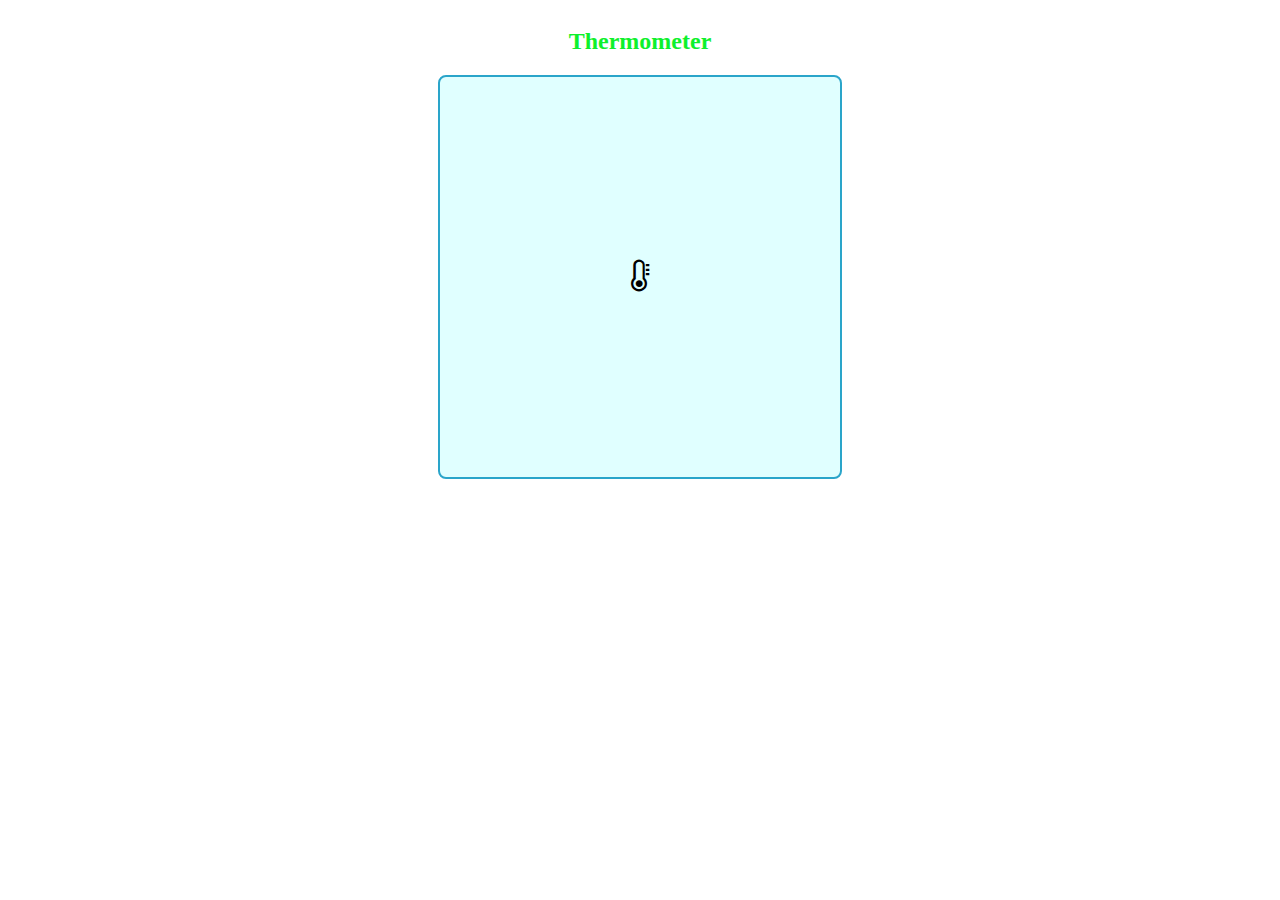
<file: 02Thermometer/index.html>
<!DOCTYPE html>
<html lang="en">
<head>
    <meta charset="UTF-8">
    <meta http-equiv="X-UA-Compatible" content="IE=edge">
    <meta name="viewport" content="width=device-width, initial-scale=1.0">
    <title>Document</title>
    <link rel="stylesheet" href="style.css">
    <link rel="stylesheet" href="https://cdnjs.cloudflare.com/ajax/libs/font-awesome/4.7.0/css/font-awesome.css">

</head>
<body>
    <div class="main">
        <div class="outerDiv">
            <h2>Thermometer</h2>
            <div class="innerDiv">
                <h1 class="main-heading">  <span id="temp" class="fa"></span></h1>
            </div>
        </div>
    </div>
    <script src="script.js"></script> 
</body>
</html>
</file>
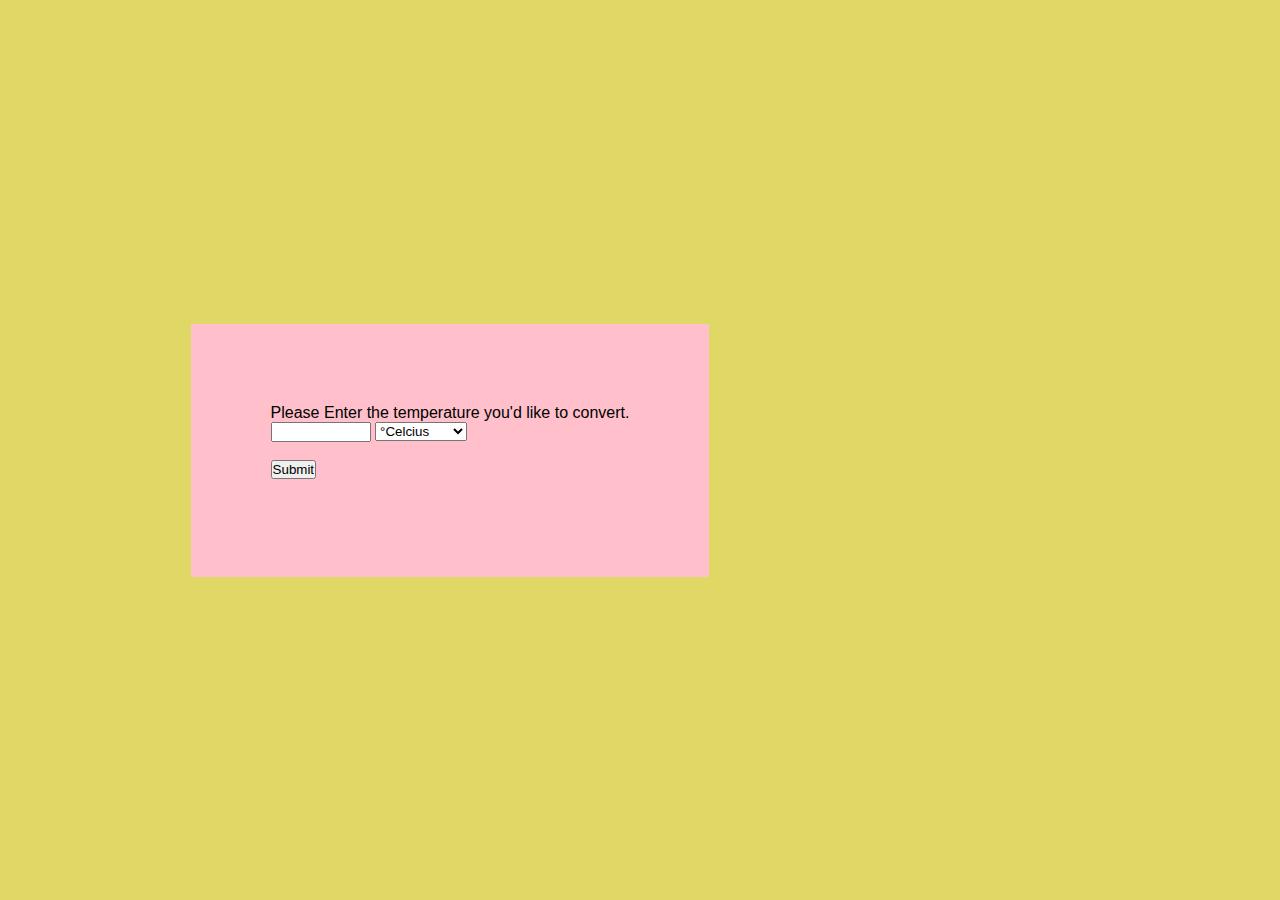
<file: 03Temperature_Conveter/index.html>
<!DOCTYPE html>
<html lang="en">
<head>
    <meta charset="UTF-8">
    <meta http-equiv="X-UA-Compatible" content="IE=edge">
    <meta name="viewport" content="width=device-width, initial-scale=1.0">
    <title>Document</title>
    <link rel="stylesheet" href="style.css">
</head>
<body>
    <form id="tempCalc" onsubmit="calculateTemp();  return false ">

        <label for="temp">Please Enter the temperature you'd like to convert.</label>
        <br/><input type="number" name="temp" id="temp">

        <select name="temp_diff" id="temp_diff">
            <option value="cel">°Celcius</option>
            <option value="feh">°Fahrenheit</option>
        </select> <br/><br/>
        <input type="submit" name="temp"><br/><br/>
        <span id="resultContainer"></span>
    </form>
    <script src="script.js"></script>
</body>
</html>
</file>
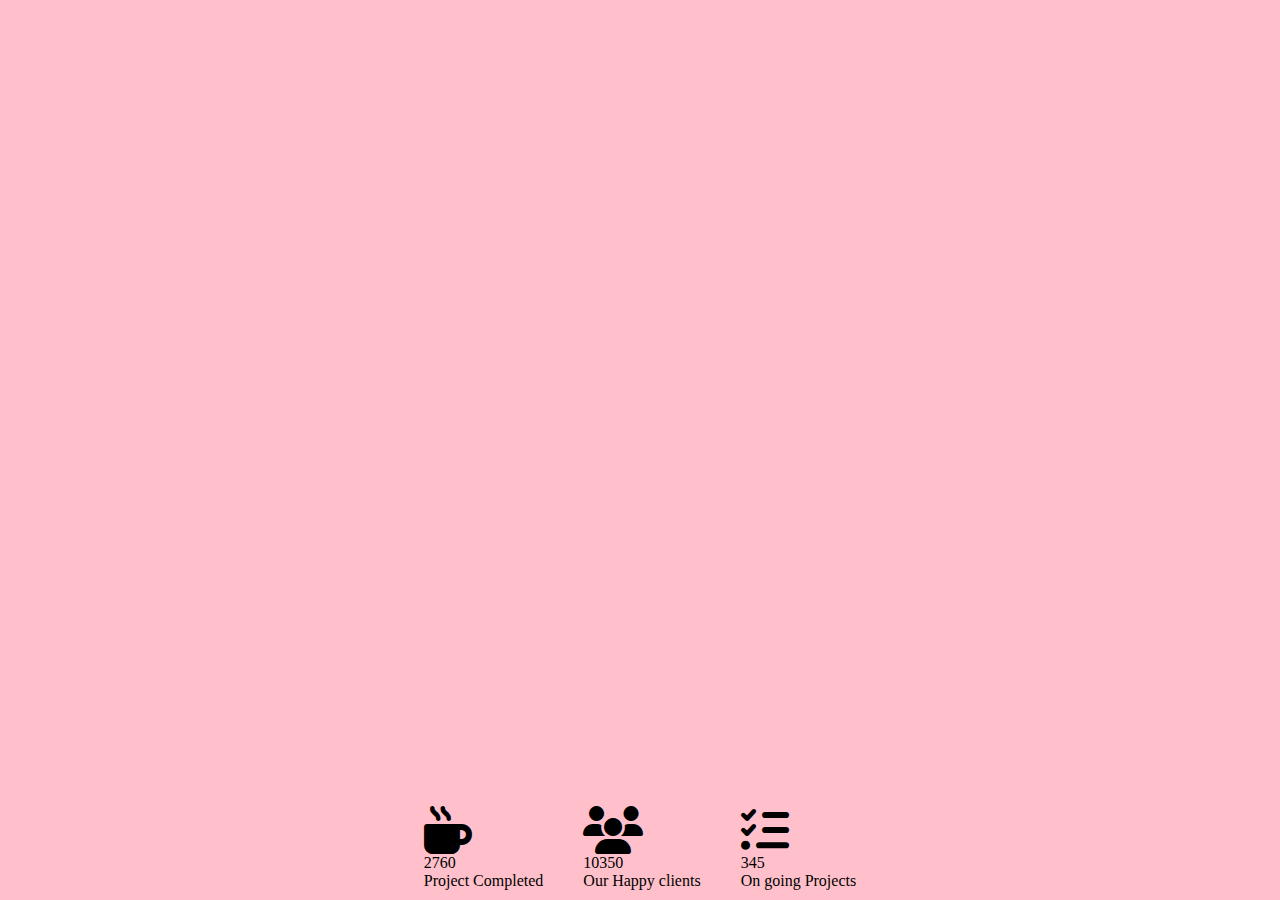
<file: 04Increment_Counter/index.html>
<!DOCTYPE html>
<html lang="en">
<head>
    <meta charset="UTF-8">
    <meta http-equiv="X-UA-Compatible" content="IE=edge">
    <meta name="viewport" content="width=device-width, initial-scale=1.0">
    <title>Document</title>
    <link rel="stylesheet" href="style.css">
   <link rel="stylesheet" href="https://cdnjs.cloudflare.com/ajax/libs/font-awesome/6.2.1/css/all.min.css">
<body>
<div class="main">
    <div class="counter-container">
        <i class="fas  fa-mug-hot fa-3x"></i>
        <div class="counter" data-target="4000" ></div>
        <span>Project Completed</span>
    </div>

    <div class="counter-container">
        <i class="fas  fa-users fa-3x"></i>
        <div class="counter" data-target="15000" ></div>
        <span>Our Happy clients</span>
    </div>

    <div class="counter-container">
        <i class="fas  fa-tasks fa-3x"></i>
        <div class="counter" data-target="500" ></div>
        <span>On going Projects</span>
    </div>

</div>  
    <script src="script.js"></script>
   <!-- Data - Attributes are designed to hold custom data for custom code(typically client side JS) to process -->
</body>
</html>
</file>
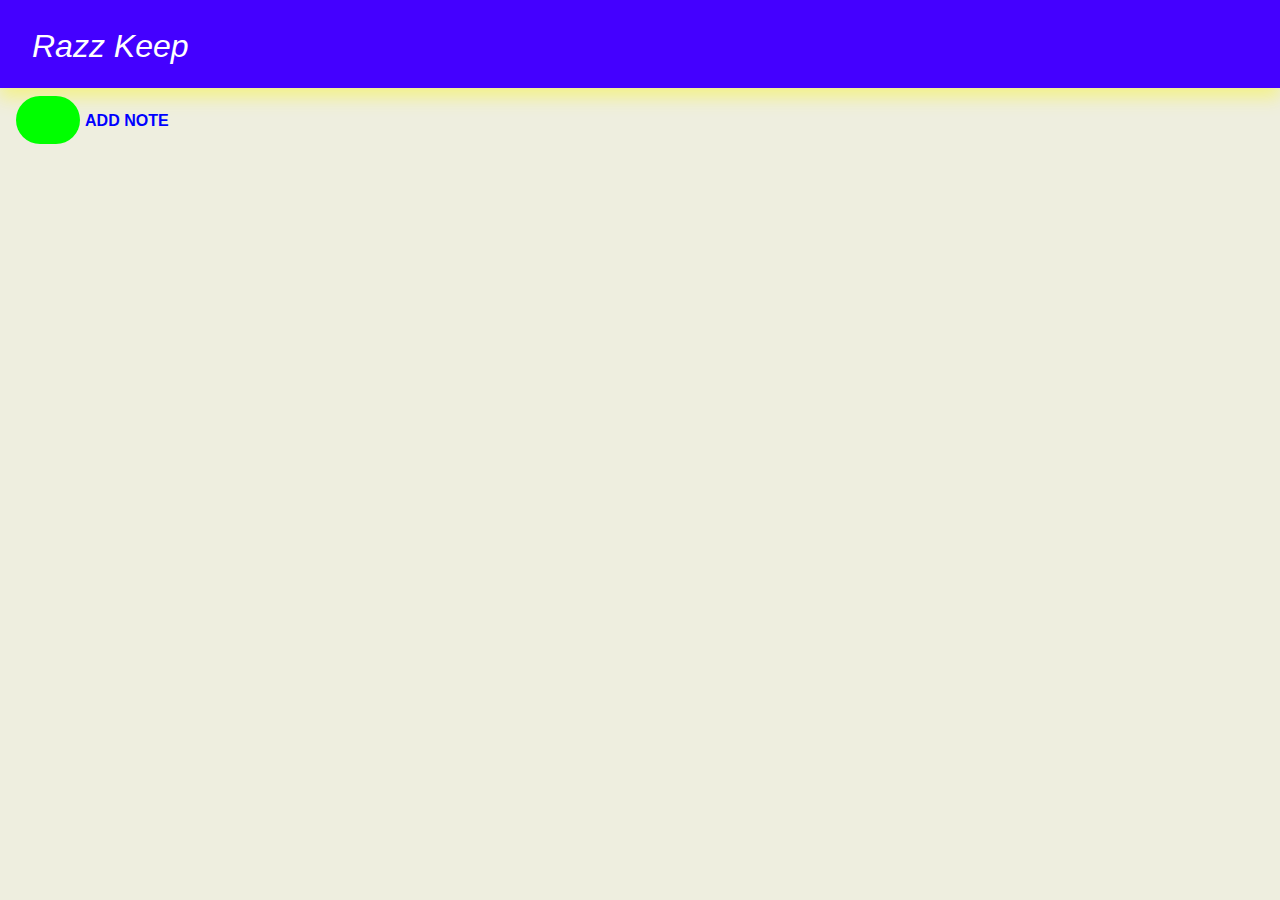
<file: 05googleKeepClone/index.html>
<!DOCTYPE html>
<html lang="en">
<head>
    <meta charset="UTF-8">
    <meta http-equiv="X-UA-Compatible" content="IE=edge">
    <meta name="viewport" content="width=device-width, initial-scale=1.0">
    <title>raj keep app</title>
    <link rel="stylesheet" href="https://cdnjs.cloudflare.com/ajax/libs/font-awesome/5.10.0/css/all.min.css" integrity="sha512-PgQMlq+nqFLV4ylk1gwUOgm6CtIIXkKwaIHp/PAIWHzig/lKZSEGKEysh0TCVbHJXCLN7WetD8TFecIky75ZfQ==" crossorigin="anonymous" referrerpolicy="no-referrer" />
    <link rel="stylesheet" href="style.css">
</head>
<body>
    <div class="heading">
        <h1><i class="fas fa-sticky-note">Razz Keep</i></h1>
    </div>

    <div class="btn-div">
        <button class="learn-more" class="add" id="add">
            <span class="circle" aria-hidden="true">
            <span class="icon arrow"></span>
            </span>
            <span class="button-text">Add Note</span>
        </button>    
    </div>

    <!-- <div class="note">
        <div class="operation">
            <button class="edit"><i class=" fas fa-edit"></i></button>
            <button class="delete"><i class="fas fa-trash-alt"></i></button>
        </div>
        <div class="main"> </div>
        <textarea class=""></textarea>    
    </div> -->

    <script src="script.js"></script>
    
</body>
</html>
</file>
<file: 02Thermometer/style.css>
.main{
    display: flex;
    justify-content: center;
    align-items: center;
}
.outerDiv{
    display: flex;
    justify-content: center;
    align-items: center;
    display: block;   
}
.outerDiv h2{
    color: rgb(14, 240, 44);
    text-align: center;
}

.innerDiv{
    display: flex;
    align-items: center;
    justify-content: center;
    background-color: lightcyan;
    border: 2px solid rgb(42, 165, 202);
    border-radius: 8px;
    height: 400px;
    width: 400px;
}
</file>
<file: 03Temperature_Conveter/style.css>
*{
    margin: 0;
    padding: 0;
    box-sizing: border-box;
    font-family: "Mulish",sans-serif;
}
body{
    width: 100vh;
    height: 100vh;
    background-color: rgb(224, 216, 101);
    display: grid;
    place-items: center;
    align-items: center;

}
form {
    background-color: pink;
    /* background-color: aquamarine; */
    padding: 80px;
}
#temp{
    width: 100px;
    height: 20px;
    
}
</file>
<file: 04Increment_Counter/style.css>
body{
    background-color: pink;
    margin: 0px;
    padding: 0px;
}
.main{
    display: flex;
    width: 100vw;
    height: 100vh;
    flex-direction: row;
    justify-content: center;
    align-items: flex-end;
    position: relative;
    bottom: 10px;
}
.counter-container{
    display: flex;
    display: inline-block;
    justify-content: center;
    align-items: flex-end;
    margin: 20px;
    margin-bottom: 0px;
}
</file>
<file: 05googleKeepClone/style.css>
*{
    margin: 0;
    padding: 0;
    box-sizing: 0;
    outline: none;
}
body{
    background-color: rgb(238, 238, 223);
    font-family:Verdana, Geneva, Tahoma, sans-serif;
    display: flex;
    flex-wrap: wrap;
}
.heading{
    width: 1000vh;
    height: 5.5rem;
    background-color:  rgb(68, 0, 255);
    color:white;
    box-shadow: 0px 10px 16px hsl(59, 81%, 75%);
}
.heading h1{
    line-height: 5.8rem;
    margin-left: 2rem;
    font-weight: 400;
}
.add:active{
    transform: scale(0.98);
}

/* button style start */
.btn-div{
    position: flex;
    top:7rem;
    right: 1rem;
    border: none;
    border-radius: 3px;
    padding: 0.5rem 1rem;
    cursor: pointer;
}
.btn{
    position: relative;
    display: inline-block;
    cursor: pointer;
    outline: none;
    border: 0;
    vertical-align: middle;
    text-decoration: none;
    background: transparent;
    padding: 0;
    font-size: inherit;
    font-family: inherit;
}
button{
    position: relative;
    display: inline-block;
    cursor: pointer;
    outline: none;
    border: 0;
    vertical-align: middle;
    text-decoration: none;
    background:transparent;
    padding: 0;
    font-size: inherit;
    font-family: inherit;

}
button.learn-more{
    width: 12rem;
    height: auto;
}
button.learn-more .circle{
    transition: all 0.45 cubic-bezier(0.65,0.076, 1);
    position: relative;
    display: block;
    margin: 0;
    width: 4rem;
    height: 3rem;
    background: rgb(0, 255, 0);
    border-radius: 1.625rem;
}
button.learn-more .circle .icon{
    transition: all 0.45 cubic-bezier(0.65,0.076, 1);
    position: absolute;
    top: 0;
    bottom: 0;
    margin: auto;
    background: none;
}
button.learn-more .circle .icon.arrow{
    transition: all 0.45 cubic-bezier(0.65,0.076, 1);
    left: 0.625;
    width: 1.125rem;
    height: 0.125rem;
    background: none;
}
button.learn-more .circle .icon.arrow::before{
    position: absolute;
    content: "";
    top: -0.25rem;
    right: 0.0625rem;
    width: 0.625rem;
    height: 0.625rem;
    border-top: 0.125rem solid rgb(84, 236, 13);
    border-right: 0.125rem solid rgb(32, 236, 13);
    transform: rotate(45deg);
}
button.learn-more .button-text{
    transition: all(0.45s cubic-bezier(0.65 0, 0.076, 1));
    position: absolute;
    top: 0;
    left: 0;
    right: 0;
    bottom: 0;
    padding: 0.75rem 0;
    margin: 0 0 0 1.85rem;
    color: blue;
    font-weight: 700;
    line-height: 1.6;
    text-align: center;
    text-transform: uppercase;
}
button:hover .circle {
    width: 100px;
}
button:hover .circle .icon .arrow{
    background-color:azure;
    transform: translate(1rem, 0);
}
button.learn-more .circle .icon.arrow::before{
    position: absolute;
    content: "";
    right: -0.25rem;
    width: 0.625rem;
    height: 0.625rem;
    border-top: 0.125rem;
    border-right: 0.125rem;
    transform: rotate(45deg);
}
button:hover .button-text{
    color: rgb(41, 179, 179);
}

/* button style end */

.note{
    background-color: azure;
    margin: 30px 20px;
    height: 200px;
    width: 400px;
    overflow: scroll;
    margin-top: 7rem;
    box-shadow: inset 1px 1px 0 green;
}

.note .tools{
    display: flex;
    justify-content: flex-end;
    padding: 0.5rem;
}

.note .tools button {
    background-color: transparent;
    border: none;
    color: azure;
    cursor: pointer;
    font-size: 1rem;
    margin: 0.5rem;
}
.note textarea {
    outline: none;
    font-family: inherit;
    font-size: 1.2rem;
    border: none;
    height: 300px;
    width: 100%;
    padding: 20px;
}
.fa-edit, 
.fa-trash-alt{
    color: azure;
    padding: 10px;
    background-color: green;
    border-radius: 50%;
}
.fa-trash-alt{
    background-color: orange;
}
.fa-edit:hover{
    background-color: azure;
    color: green;
    filter: drop-shadow(0px 10px 8px azure);
}
.fa-trash-alt:hover{
    background-color: rgb(82, 167, 167);
}
.main{
    padding: 20px;
}
.hidden{
    display: none;
}
</file>
